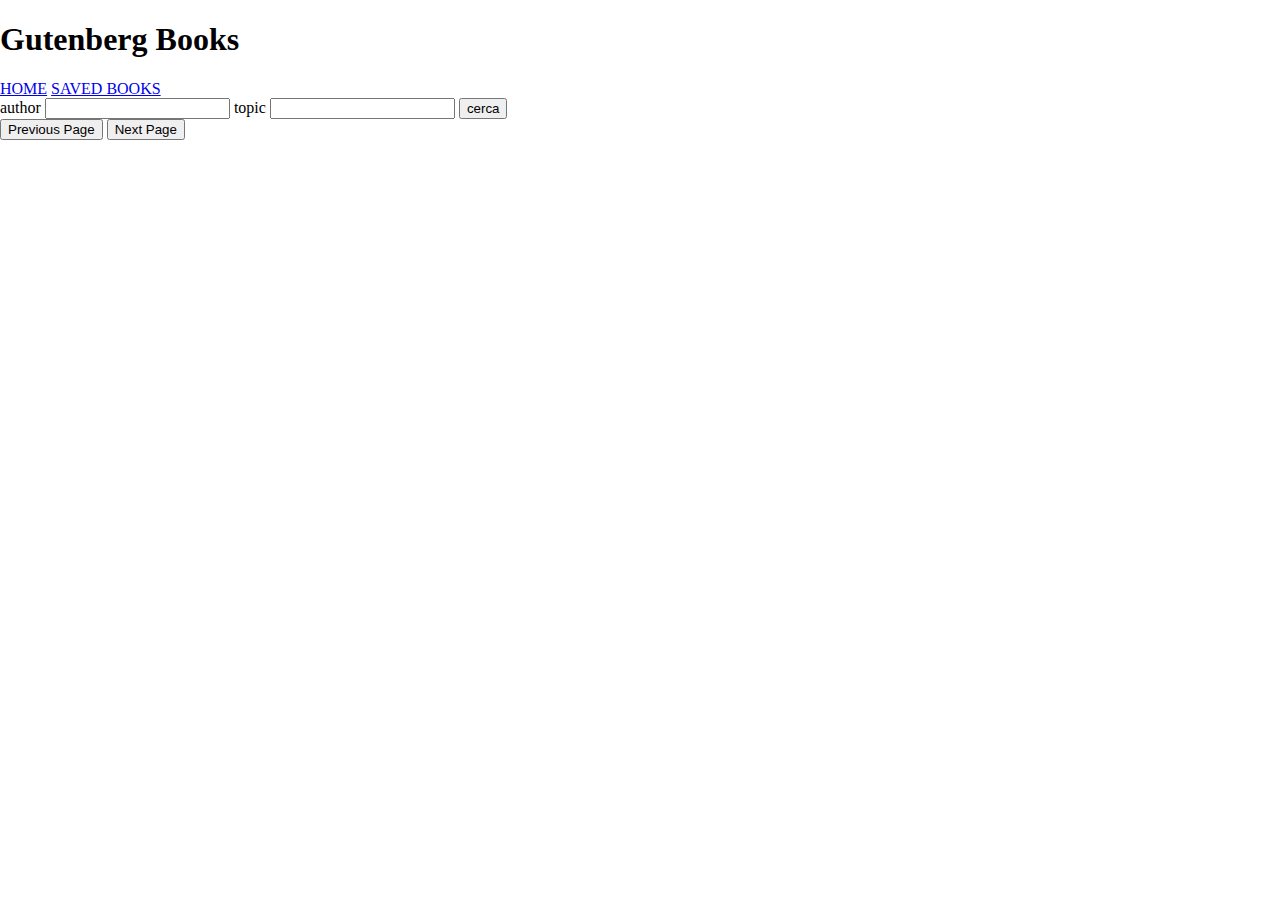
<file: index.html>
<!doctype html>
<html lang="en">

<head>
  <meta charset="UTF-8" />
  <meta name="viewport" content="width=device-width, initial-scale=1.0" />
  <link rel="stylesheet" href="./src/style.css">
  <title>Gutenberg Books</title>
</head>

<body>
  <header>
    <h1>Gutenberg Books</h1>
    <nav>
      <a href="/index.html">HOME</a>
      <a href="/starred.html">SAVED BOOKS</a>

      <form id="search-form" class="search-form">
        <label for="title">author</label>
        <input type="text" name="title" id="title">
        <label for="topic">topic</label>
        <input type="text" name="topic" id="topic">
        <input type="submit" value="cerca">
      </form>

    </nav>
  </header>
  <main>
    <button id="prev-button">Previous Page</button>
    <button id="next-button">Next Page</button>
    <div class="book-grid" id="main-container"></div>
  </main>
  <footer></footer>
</body>
<script type="module" src="./src/home.js"></script>

</html>
</file>
<file: src/style.css>
body {
  margin: 0px;
  padding: 0px;
}

.book-grid {
  margin: 10px;
  display: flex;
  flex-wrap: wrap;
  gap: 20px;
  justify-content: center;
}

.book-card {
  border: 1px black solid;
  height: 325px;
  width: 150px;
  border-radius: 8px;
  overflow: hidden;
  box-shadow: 6px 4px 0px 0px rgba(0, 0, 0, 0.3);
  background-color: white;
  display: flex;
  flex-direction: column;
  /* transition: transform 750ms ease-out; */
}

.book-card:hover {
  transform: scale(1.1);
  transition: .5s ease;
}

.book-card .cover-book {
  height: 65%;
  object-fit: contain;
}

/* .book-card span{
  height: 10%;
} */

.book-card .heart {
  height: 10%;
  object-fit: contain;
}
</file>
